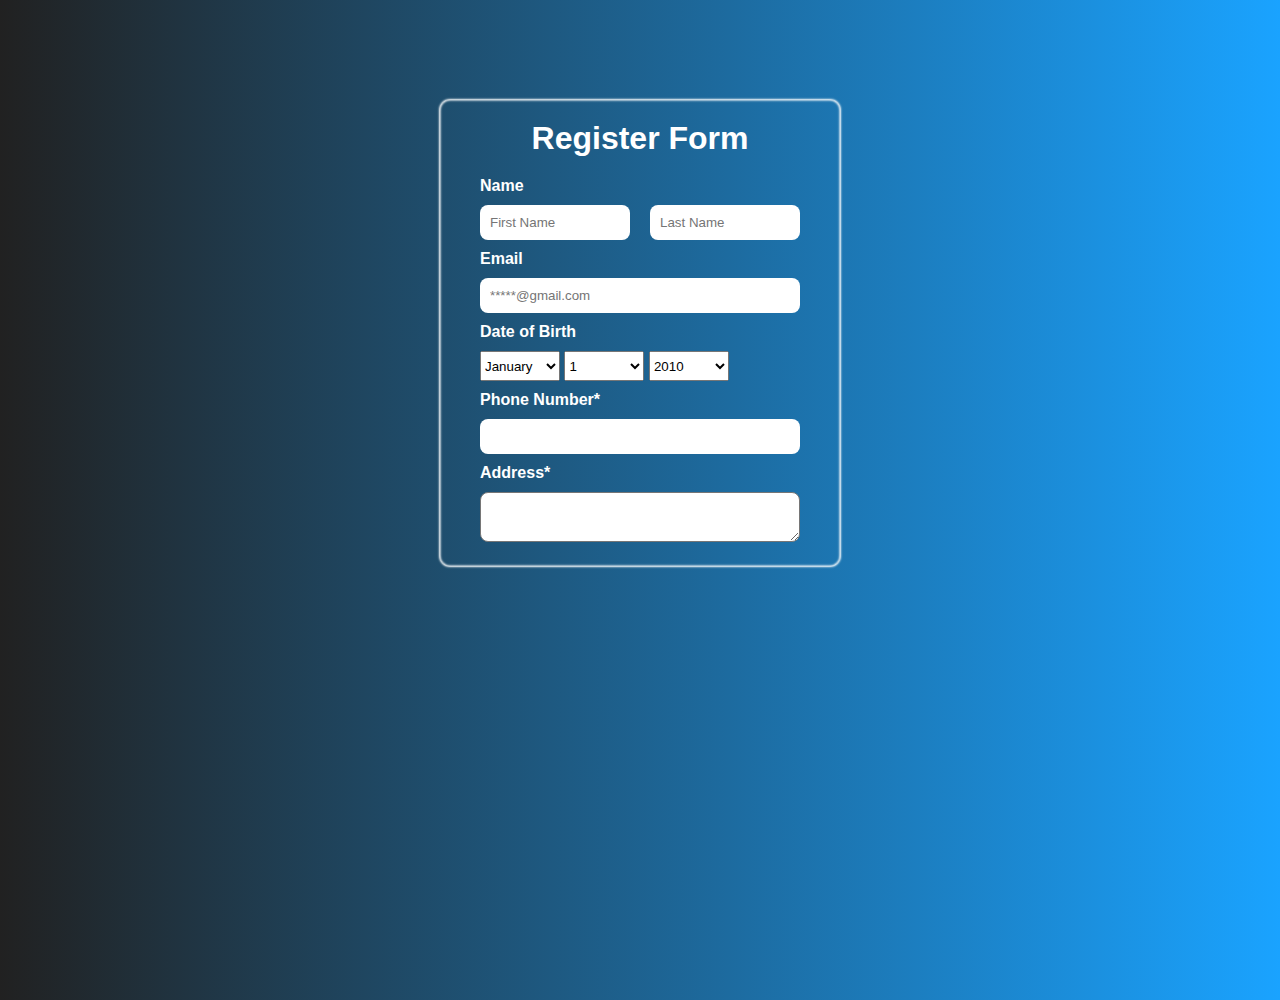
<file: registerForm/index2.html>
<!DOCTYPE html>
<html lang="en">
<head>
    <meta charset="UTF-8">
    <meta http-equiv="X-UA-Compatible" content="IE=edge">
    <meta name="viewport" content="width=device-width, initial-scale=1.0">
    <title>registerForm</title>
    <link rel="stylesheet" href="./registerForm.css">
</head>
<body>
    <form action="">
        <div class="title">
            <h1>Register Form</h1>
        </div>
        <div class="name">
            <label for="">Name</label>
        </div>
        <div class="row">  
            <div class="col">   
                <input type="Name" placeholder="First Name">
            </div>
            <div class="col">
                <input type="Name" placeholder="Last Name" class="col_2">
            </div>
        </div>
        <div class="email">
            <label for="Email">Email</label>
            <input type="email" name="Email" id="" placeholder="*****@gmail.com">
        </div>
        <div class="num">
            <label for="">Date of Birth</label>
            <select name="Month" id="" class="month">
                <option value="January">January</option>
                <option value="February">February</option>
                <option value="March">March</option>
                <option value="April">April</option>
                <option value="May">May</option>
                <option value="June">June</option>
                <option value="July">July</option>
                <option value="Augest">Augest</option>
                <option value="September">September</option>
                <option value="October">October</option>
                <option value="November">November</option>
                <option value="December">December</option>
            </select>
            <select name="" id="" class="Day">
                <option value="">1</option>
                <option value="">2</option>
                <option value="">3</option>
                <option value="">4</option>
                <option value="">5</option>
                <option value="">6</option>
                <option value="">7</option>
                <option value="">8</option>
                <option value="">9</option>
                <option value="">10</option>
                <option value="">11</option>
                <option value="">12</option>
                <option value="">13</option>
                <option value="">14</option>
                <option value="">15</option>
                <option value="">16</option>
                <option value="">17</option>
                <option value="">18</option>
                <option value="">19</option>
                <option value="">20</option>
                <option value="">21</option>
                <option value="">22</option>
                <option value="">23</option>
                <option value="">24</option>
                <option value="">25</option>
                <option value="">26</option>
                <option value="">27</option>
                <option value="">28</option>
                <option value="">29</option>
                <option value="">30</option>
                <option value="">31</option>
            </select>
            <select name="" id="" class="year">
                <option value="">2010</option>
                <option value="">2009</option>
                <option value="">2008</option>
                <option value="">2007</option>
                <option value="">2006</option>
                <option value="">2005</option>
                <option value="">2004</option>
                <option value="">2003</option>
                <option value="">2002</option>
                <option value="">2001</option>
                <option value="">2000</option>
                <option value="">1999</option>
                <option value="">1998</option>
                <option value="">1997</option>
                <option value="">1996</option>
                <option value="">1995</option>
                <option value="">1994</option>
                <option value="">1993</option>
                <option value="">1992</option>
                <option value="">1991</option>
                <option value="">1990</option>
                <option value="">1989</option>
                <option value="">1988</option>
            </select>
        </div>
        <div class="phone">
            <label for="Email">Phone Number*</label>
            <input type="email" name="Email" id="">
        </div>
        <div class="address">
            <label for="Email">Address*</label>
            <textarea name="" id="" cols="30" rows="10"></textarea>
        </div>
    </form>
</body>
</html>
</file>
<file: registerForm/registerForm.css>
*{
    padding: 0;
    margin: 0;
    box-sizing:border-box;
}
body{
    width: 100%;
    height: 100vh;
    background: linear-gradient(90deg, rgba(33,33,33,1) 0%, rgba(26,163,255,1) 100%);
    background-position: center;
    background-size: cover;
    font-family: sans-serif;
    font-weight: 600;
    color: #fff;
}
form{
    max-width: 400px;
    background-color:rgba(80, 77, 77, 0);
    margin: 100px auto;
    box-shadow: 0 0 2px 1px white,inset 0 0 2px .6px white;
    border-radius: 10px;
    padding: 20px 40px;
    margin-bottom: 10px;
}
label,input{
    display: block;
    padding: 0px 0px;
}
input{
    width: 150px;
    padding: 10px;
    border-radius: .5rem;
    border: none;
}
.name label{
    padding: 0px;
}
.row{
    display: flex;
    justify-content: center;
    align-items: center;
    padding: 10px;
}
.row .col{
    padding: 0px 10px;
}
.title h1{
    text-align: center;
    padding-bottom: 20px;
}
.email label{
    padding:0px 0px 10px;
}
.email input{
    width: 320px;
}
.num label{
    padding: 10px 0px 0px;
}
.month{
    margin-top: 10px;
    width: 80px;
    height: 30px;
}
.Day{
    margin-top: 10px;
    width: 80px;
    height: 30px;
}
.year{
    margin-top: 10px;
    width: 80px;
    height: 30px;
}
.phone label{
    padding:10px 0px 10px;
}
.phone input{
    width: 320px;
}
.address label{
    padding:10px 0px 10px;
}
.address textarea{
    width: 320px;
    height: 50px;
    border-radius: .5rem;
    font-size: 14px;
    padding: 10px;
}
@media (max-width:750px) {
    form{
        width: 350px;
        background-color:rgba(80, 77, 77, 0);
        margin: 100px auto;
        border-radius: 10px;
        padding: 20px 15px;
        margin-bottom: 10px;
    }
}
@media (max-width:428px) {
    form{
        width: 300px;
    }
    input{
        width: 125px;
        padding: 10px;
        border-radius: .5rem;
        border: none;
    }
    .email label{
        padding:0px 0px 10px;
    }
    .email input{
        width: 270px;
    }
    .phone input{
        width: 270px;
    }
    .address textarea{
        width: 270px;
    }
}
@media (max-width:350px) {
    form{
        width: 250px;
    }
    input{
        width: 100px;
        padding: 10px;
        border-radius: .5rem;
        border: none;
    }
    .name label{
        padding: 0px;
        font-size: 14px;
    }
    .title h1{
        font-size: 25px;
    }
    .email label{
        font-size: 14px;
        padding:0px 0px 10px;
    }
    .email input{
        width: 220px;
    }
    .num label{
        padding: 10px 0px 0px;
        font-size: 14px;
    }
    .month{
        margin-top: 10px;
        width: 65px;
        height: 30px;
    }
    .Day{
        margin-top: 10px;
        width: 65px;
    }
    .year{
        margin-top: 10px;
        width: 65px;
    }
    .phone label{
        padding:10px 0px 10px;
        font-size: 14px;
    }
    .phone input{
        width: 220px;
    }
    .address label{
        font-size: 14px;
        padding:10px 0px 5px;
    }
    .address textarea{
        width: 220px;
    }
}
@media (max-width:275px) {
    form{
        width: 230px;
    }
    input{
        width: 90px;
        padding: 10px;
    }
    .name label{
        padding: 0px;
    }
    .title h1{
        font-size: 25px;
    }
    .email input{
        width: 200px;
    }
    .num{
        margin-top: 10px;
        margin-right: 10px;
        width: 45px;
        height: 30px;
        display: inline;
    }
    .month{
        width: 60px;
    }
    .Day{
        width: 60px;
    }
    .year{
        width: 60px;
    }
    
    .phone input{
        width: 200px;
    }
    .address textarea{
        width: 200px;
        
    }
}
</file>
